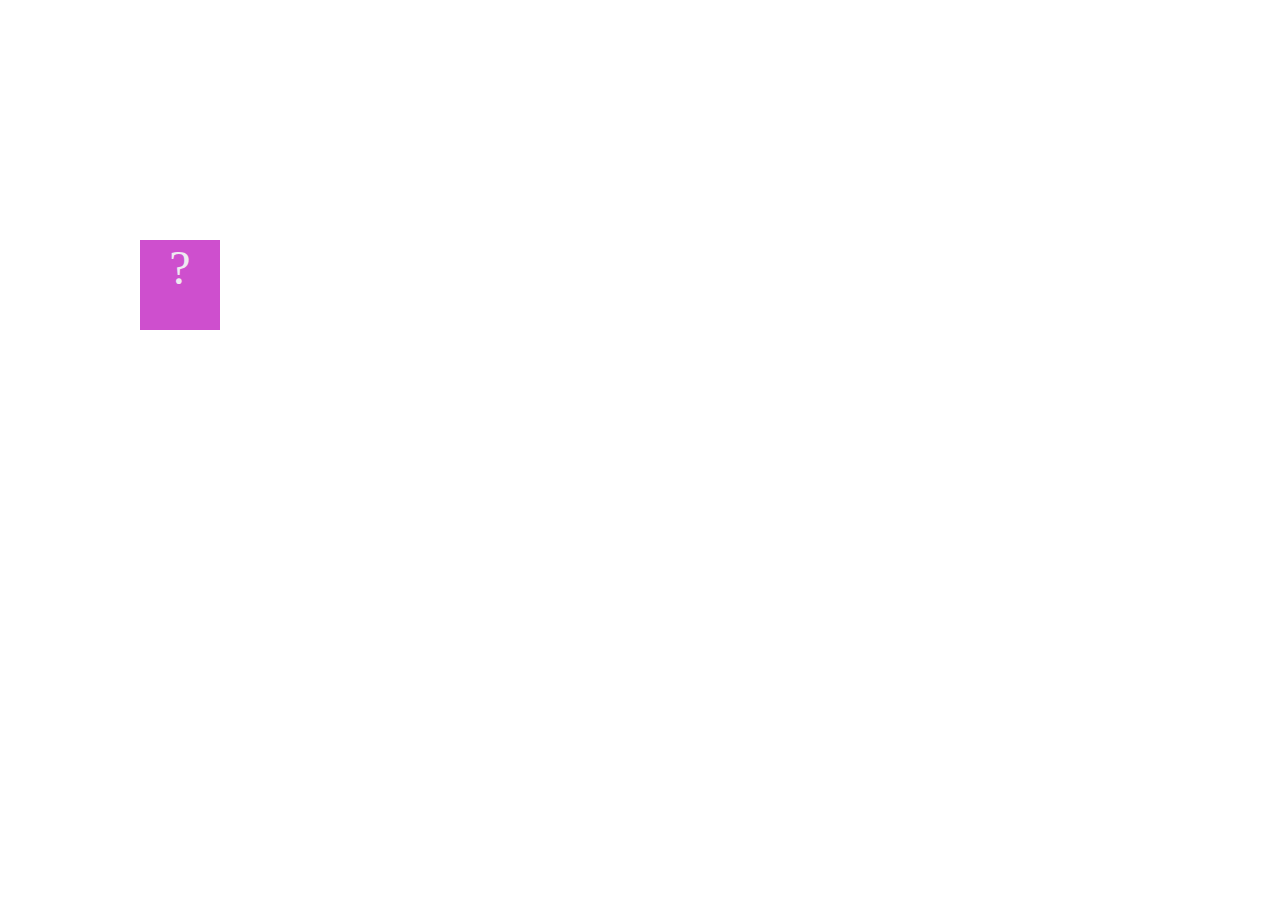
<file: projects/bouncing-box/index.html>
<!DOCTYPE html>
<html>
  <head>
    <meta charset="utf-8" />
    <title>Bouncing Box</title>
    <script src="jquery.min.js"></script>
    <style>
      body {
}
      .box {
        width: 80px;
        height: 90px;
        background-color: rgb(206, 79, 206);
        font-size: 300%;
        font-family: Copperplate, Papyrus, fantasy;
        text-align: center;
        color: rgb(238, 234, 241);
        user-select: none;
        display: block;
        position: absolute;
        top: 100px;
        left: 0px; /* <--- Change me! */
      }
      .board {
        height: 100vh;
        background-image: url("https://img1.picmix.com/output/stamp/normal/9/3/3/4/1824339_6544f.gif");
        
      }
    </style>
    <!--  <script src="//cdnjs.cloudflare.com/ajax/libs/jquery/2.1.1/jquery.min.js"></script> -->
  </head>
  <body class="board">
    <!-- HTML for the box -->
    <div class="box">?</div>

    <script>
      (function () {
        "use strict";
        /* global jQuery */

        //////////////////////////////////////////////////////////////////
        /////////////////// SETUP DO NOT DELETE //////////////////////////
        //////////////////////////////////////////////////////////////////

        var box = jQuery(".box"); // reference to the HTML .box element
        var board = jQuery(".board"); // reference to the HTML .board element
        var boardWidth = board.width(); // the maximum X-Coordinate of the screen
        var boardHeight = board.height(); // the maximum Y-Coordinate of the screen
        // Every 50 milliseconds, call the update Function (see below)
        setInterval(update, 50);
     

        // Every time the box is clicked, call the handleBoxClick Function (see below)
        box.on("click", handleBoxClick);

        // moves the Box to a new position on the screen along the X-Axis
        function moveBoxTo(newPositionX, newPositionY) {
          box.css("left", newPositionX);
          box.css("top", newPositionY);
        }

        // changes the text displayed on the Box
        function changeBoxText(newText) {
          box.text(newText);
        }

        //////////////////////////////////////////////////////////////////
        /////////////////// YOUR CODE BELOW HERE /////////////////////////
        //////////////////////////////////////////////////////////////////

        // TODO 2 - Variable declarations

        var positionX = 0;
        var points = 0;
        var speedX = 10;
        var positionY = 100;
        var speedY = 10;
        // var boardHeight = jQuery(window).height();
        

        /*
            This Function will be called 20 times/second. Each time it is called,
            it should move the Box to a new location. If the box drifts off the screen
            turn it around!
            */
        function update() {
          positionX = positionX + speedX;
          positionY = positionY + speedY;
          moveBoxTo(positionX, positionY);
          if (positionY > boardHeight) {
            speedY = -speedY;
          }
          if (positionY <= 0) {
            speedY = -speedY;
          }

          if (positionX > boardWidth) {
            speedX = -speedX;
          }
          if (positionX < -50) {
            speedX = -speedX;
          }
        }


        /*
            This Function will be called each time the box is clicked. Each time it is called,
            it should increase the points total, increase the speed, and move the box to
            the left side of the screen.
            */
        function handleBoxClick() {
          positionX = 0;
          points = points + 1;
          if (speedX > 0) {
            speedX = speedX + 3;
          } else if (speedX <= 0) {
            speedX = speedX - 3;
          }

          if (speedY > 0) {
           speedY = speedY + 3;
          } else if (speedY <= 0) {
           speedY = speedY - 3;
          }
          changeBoxText(points);
        }
      })();
    </script>
  </body>
</html>
</file>
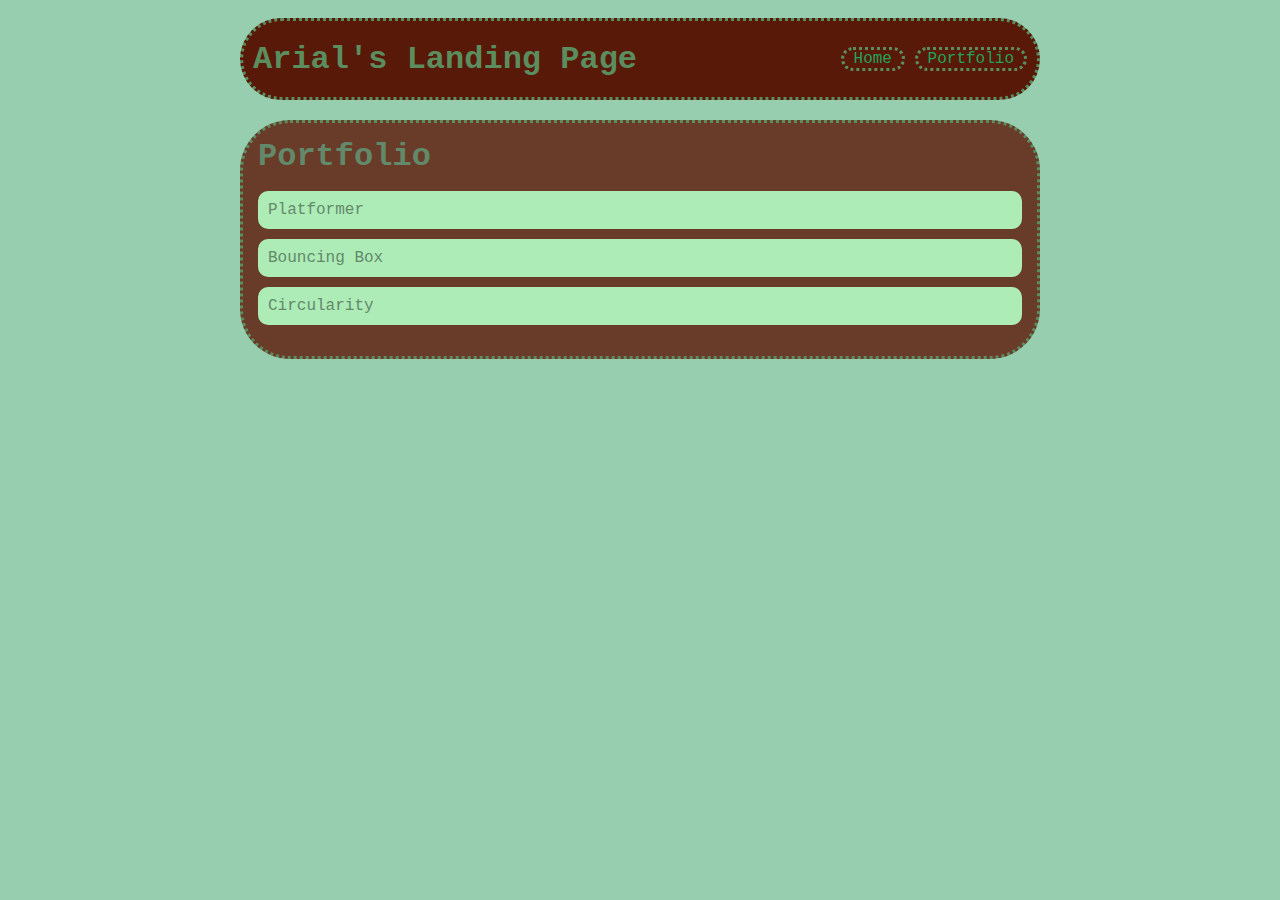
<file: portfolio.html>
<!DOCTYPE HTML>
<html>
    <head>
        <title>Arial's Site</title>
        <link rel="stylesheet" href="style.css">
    </head>

    <body>
      <div id="all-contents">
        <nav>
            <h1>Arial's Landing Page</h1>
            <ul id="nav-ul">
               <li class="nav-li">
               <a class="nav-a" href="index.html">Home</a>
             </li>
             <li class="nav-li">
               <a class="nav-a" href="portfolio.html">Portfolio</a>
             </li>
         </ul>
     </nav>
     <main>
        <div class="content">
            <h1>Portfolio</h1>
            <ul id="portfolio">
                <li><a href="projects/platformer/">Platformer</a></li>
                <li><a href="projects/bouncing-box/">Bouncing Box</a></li>
                <li><a href="projects/circularity/">Circularity</a></li>
            </ul>
        </div>
     </main>
      </div>
    </body>
</html>
</file>
<file: style.css>
body {
    background: rgb(151, 206, 176);
    color: rgb(92, 141, 95);
    padding: 10px;
    font-family: 'Courier New', Courier, monospace;
}
#all-contents {
  max-width: 800px;
    margin: auto;
}

/* navigation menu */
nav {
    background: rgb(88, 25, 9);
   margin: 0 auto;
   margin-bottom: 20px;
    display: flex;
    padding: 10px;
    border-radius: 50px; 
    border-style: dotted;
}
h1 {
    display: flex;
    align-items: center;
    color: rgb(92, 141, 95);
    flex: 1;
    margin: 0;
}
#nav-ul {
    list-style-image: none;
}
.nav-li {
    display: inline-block;
    padding: 0 10px;
    border-radius: 50px;
    border-style: dotted;
}
a {
    text-decoration: none;
    color: #21a35b;
}

/* main container area beneath menu */
main {
    background: rgb(105, 60, 42);
    display: flex;
    border-radius: 50px;
    border-style: dotted;
}
.sidebar {
    margin-right: 25px;
    padding: 10px;
}
.sidebar-img {
    width: 200px;
    border-radius: 50px;
    border-style: dotted;
}
.content {
    flex: 1;
    padding: 15px;
}

/* portfolio styles */
#interests {
    border: 4px silver ridge;
    padding: 8px;
}
h2, h3 {
    margin: 0px;
}
/* portfolio styles */
.content h1 {
    color: rgb(98, 138, 106);
}

#portfolio {
    list-style-type: none;
    padding-left: 0;
}

#portfolio li {
    background: #adebb7;
    padding: 10px;
    border-radius: 10px;
    margin-bottom: 10px;
}

#portfolio li:hover {
    background: #eee;
}

#portfolio a {
    text-decoration: none;
    color: rgb(98, 138, 106);
}
 /* responsive web design */
 @media screen and (min-width: 120px) and (max-width: 1080px) {
    main {
      height: 100ch;
      zoom: 1.5;
      display: grid;
    }

    h1 {
      font-size: 44px;
    }

    h2 {
      font-size: 42px;
    }

    h3 {
      font-size: 36px;
    }

    #all-contents {
      height: 100ch;
      margin: none;
    }

    a {
      font-size: 42px;
    }

    .sidebar {
      margin-right: 0px;
      justify-content: center;
      align-items: center;
    }

    .sidebar-img {
      width: 100%;
    }

    p,
    li {
      font-size: 24px;
    }

    .content {
      align-content: center;
      justify-content: center;
    }
}
</file>
